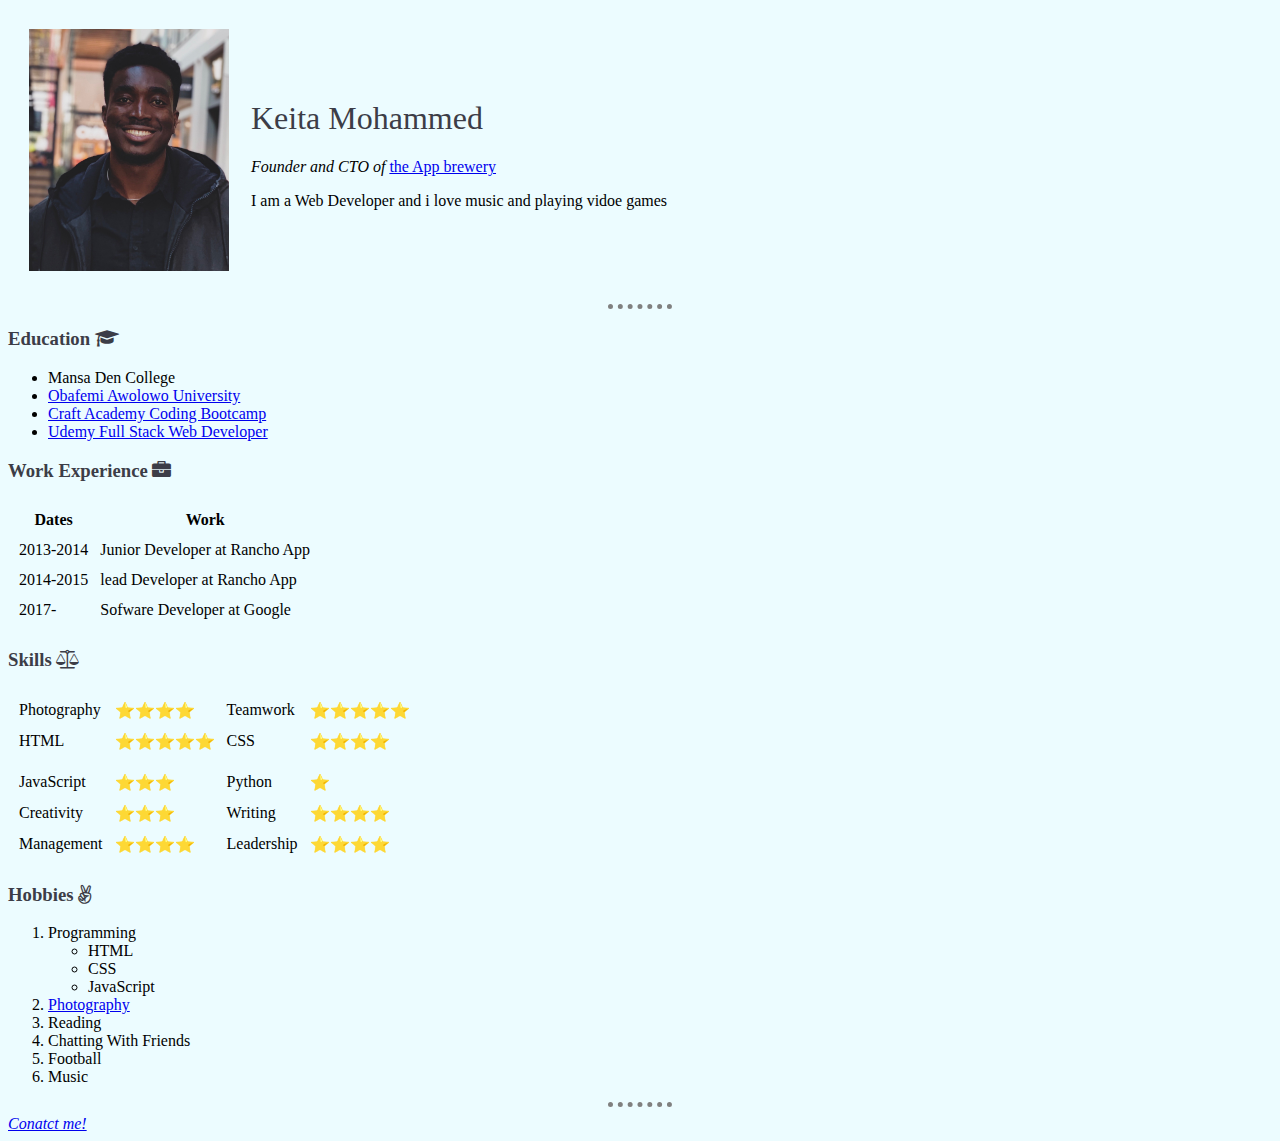
<file: index.html>
<!DOCTYPE html>
<html lang="en" dir="ltr">
  <head>
    <meta charset="utf-8">
    <title>MoH's Personal Site</title>
    <link rel="stylesheet" href="css/style.css">
    <link href="https://stackpath.bootstrapcdn.com/font-awesome/4.7.0/css/font-awesome.min.css"rel="stylesheet" type="text/css"/>
  </head>
    <body>
      <table cellspacing="20">
        <td>  <a href="https://www.instagram.com/moh_keitaa/">
          <img src= "image/img2.jpeg" alt="moh's profile" width="200px">
          </a>
        </td>
        <td>
          <h1>Keita Mohammed </h1>
          <p><em>Founder and CTO of </em><a href="https://www.appbrewery.co/"> the App brewery</a></p>
          <p>I am a Web Developer and i love music and playing vidoe games </p>
        </td>
      </table>
      <hr>
    <h3>Education <i class="fa fa-graduation-cap"></i></h3>
        <ul>
          <li>Mansa Den College</li>
          <li><a href="https://oauife.edu.ng">Obafemi Awolowo University</a></li>
          <li><a href="https://www.coursereport.com/schools/craft-academy#/about">Craft Academy Coding Bootcamp</a></li>
          <li><a href="https://www.udemy.com">Udemy Full Stack Web Developer</a></li>
        </ul>
        <h3> Work Experience <i class="fa fa-briefcase"></i></h3>
        <table cellspacing="10">
          <thead>
            <th>Dates</th>
            <th>Work</th>
          </thead>
          <tbody>
            <tr>
              <td>2013-2014</td>
              <td>Junior Developer at Rancho App</td>
            </tr>
            <tr>
              <td>2014-2015</td>
              <td>lead Developer at Rancho App</td>
            </tr>
            <tr>
              <td>2017-</td>
              <td>Sofware Developer at Google</td>
            </tr>
          </tbody>
          <tfoot>

          </tfoot>
        </table>
        <h3>Skills <i class="fa fa-balance-scale"></i></h3>
        <table cellspacing="10">
          <tr>
            <td>Photography</td>
            <td>⭐️⭐️⭐️⭐️</td>
            <td>Teamwork</td>
            <td>⭐️⭐️⭐️⭐️⭐️</td>
          </tr>
          <td>HTML</td>
          <td>⭐️⭐️⭐️⭐️⭐️</td>
          <td>CSS</td>
          <td>⭐️⭐️⭐️⭐️</td>
          <tr>
            <tr>
              <td>JavaScript</td>
              <td>⭐️⭐️⭐️</td>
              <td>Python</td>
              <td>⭐️</td>
            </tr>
            <tr>
              <td>Creativity</td>
              <td>⭐️⭐️⭐️</td>
              <td>Writing</td>
              <td>⭐️⭐️⭐️⭐️</td>
            </tr>
            <tr>
              <td>Management</td>
              <td>⭐️⭐️⭐️⭐️</td>
              <td>Leadership</td>
              <td>⭐️⭐️⭐️⭐️</td>
            </tr>
        </table>
    <h3>Hobbies <i class="fa fa-angellist"></i></h3>
          <ol>
              <li>Programming
                <ul>
                  <li>HTML</li>
                  <li>CSS</li>
                  <li>JavaScript</li>
                  </li>
                </ul>
               <li><a href="https://www.instagram.com/moh_keitaa/">Photography</a></li>
              <li>Reading</li>
              <li>Chatting With Friends</li>
              <li>Football</li>
              <li>Music</li>
          </ol>
          <hr>
          <footer><a href="contact.html"><em>Conatct me!</em></a>

    </body>
</html>
</file>
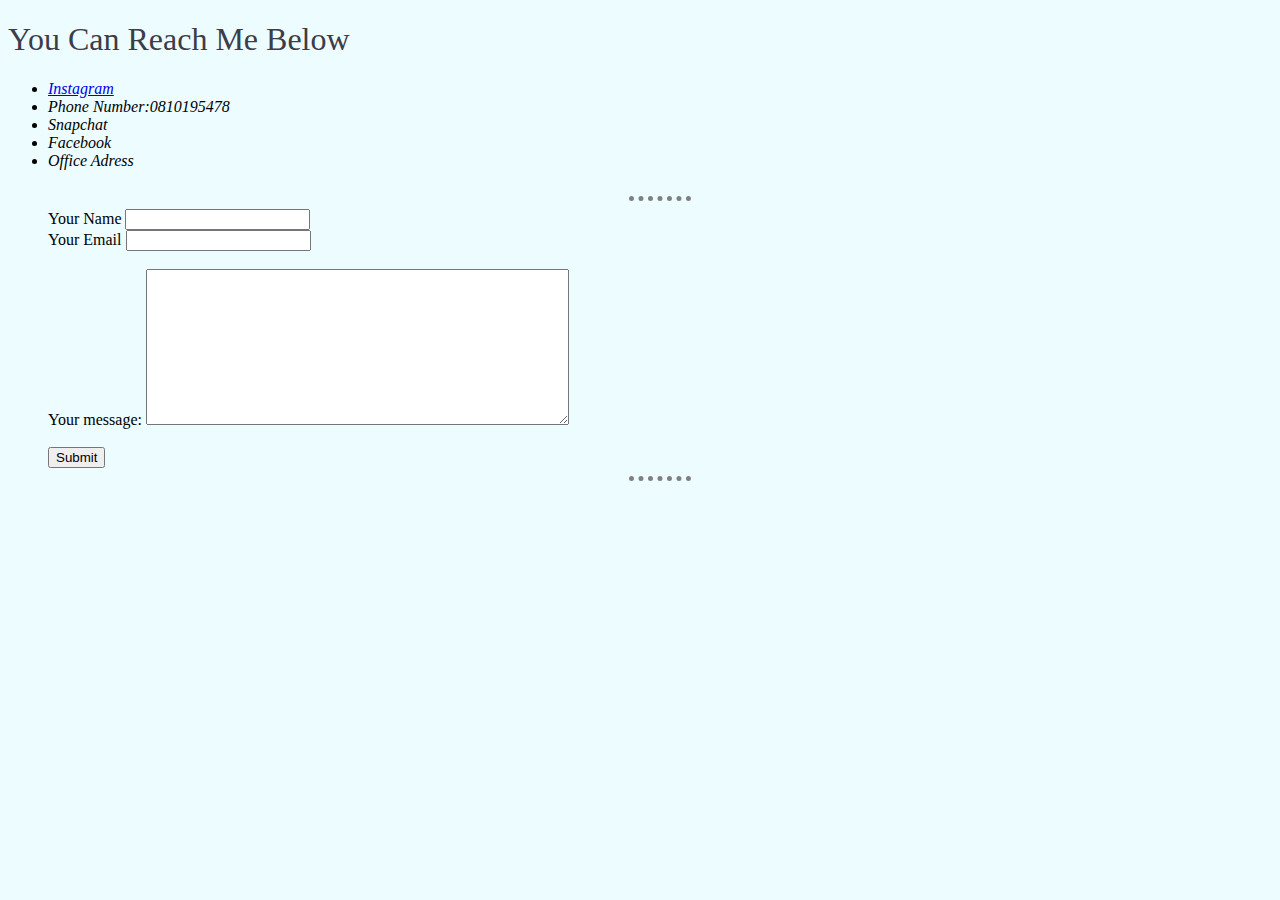
<file: contact.html>
<!DOCTYPE html>
<html lang="en" dir="ltr">
  <head>
    <meta charset="utf-8">
    <title>My Contact</title>
    <link rel="stylesheet" href="css/style.css">
  </head>
  <body>
    <h1>You Can Reach Me Below</h1>
    <ul>
      <li><a href="https://www.instagram.com/moh_keitaa/"><em>Instagram</em></a></li>
      <li><em>Phone Number:0810195478</em></li>
      <li><em>Snapchat</em></li>
      <li><em>Facebook</em>
      <li><em>Office Adress</em></li><br>
      <hr>
      <form class="" action="<a href="mailto:keitamohammed@gmail.com?subject=feedback">
        <label for="">Your Name</label>
        <input type="text" name="yourName" value=""><br>
        <label for="">Your Email</label>
        <input type="email" name="yourEmail" value=""><br><br>
        <label for="">Your message:</label>
        <textarea name="name" rows="10" cols="50"></textarea><br>
<br>
                      <input type="submit" name="yourMessage">
      </form>
      <hr>
  </body>
</html>
</file>
<file: css/style.css>
body{
    background-color:#ecfcff;
    font-size: inherit;
  }
  hr {
    border-style:none;
    border-top-style:dotted;
    border-width:5px;
    border-color: grey;
    width: 5%;
  }
h1 {
  color: #3c3d47;
  font-family:Alex Brush;
  font-weight:lighter;
}
h3{
  color: #3c3d47;
}
</file>
